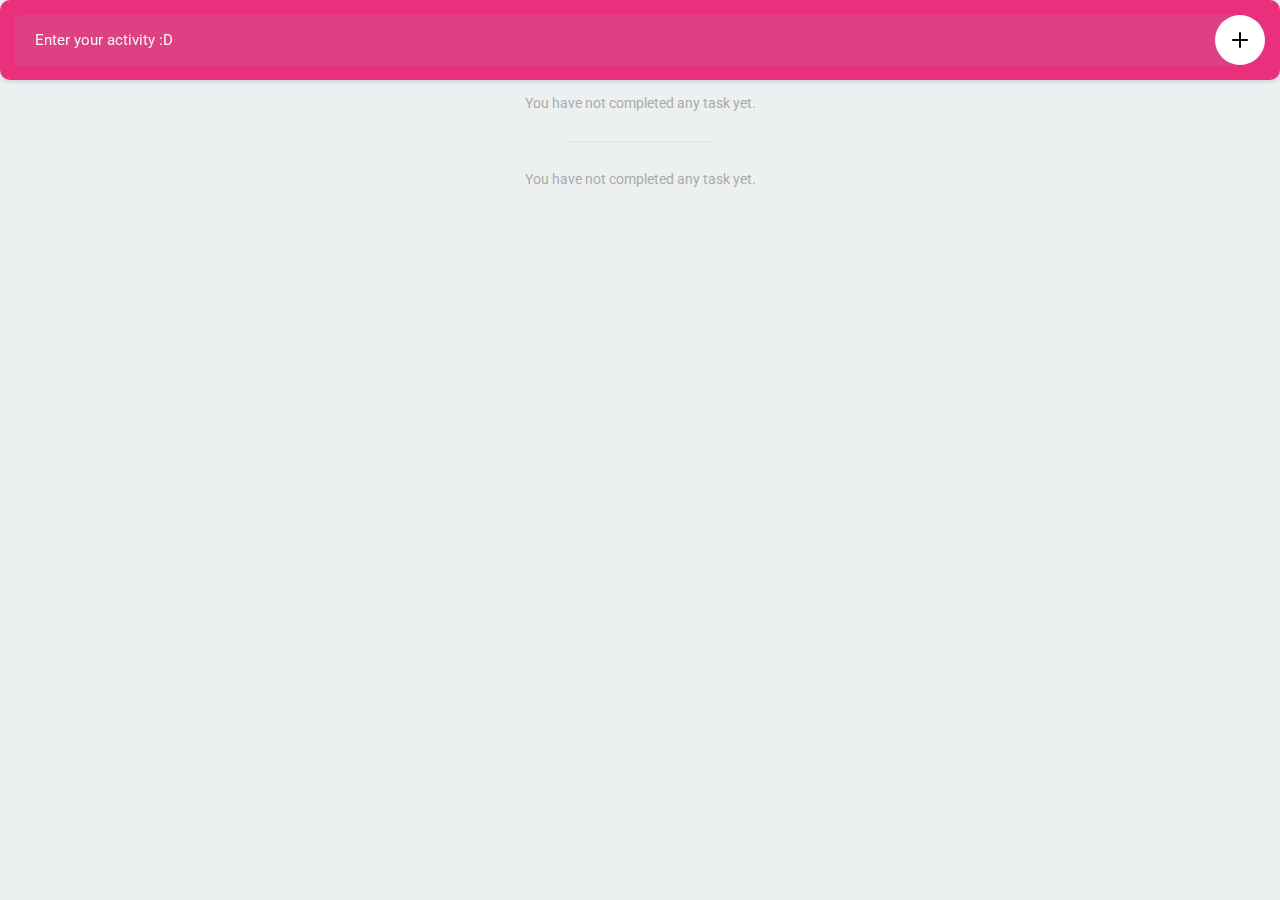
<file: app/index.html>
<!DOCTYPE html>
<head>
    <meta charset="UTF-8">
    <meta name="viewport" content="width=device-width, initial-scale=1.0">
    <title>Todo-List App</title>
    <link rel="preconnect" href="https://fonts.gstatic.com">
    <!--Roboto font-->
    <link href="https://fonts.googleapis.com/css2?family=Roboto:wght@400;500;700&display=swap" rel="stylesheet">
    <!--stylesheet-->
    <link rel="stylesheet" type="text/css" href= "resources/css/reset.css">
    <link rel="stylesheet" type="text/css" href= "resources/css/style.css">
</head>
<body>
    <header>
        <input type="text" placeholder="Enter your activity :D" id="item">
        <button id="add">
            <svg version="1.1" xmlns="http://www.w3.org/2000/svg" xmlns:xlink="http://www.w3.org/1999/xlink" x="0px" y="0px" viewBox="0 0 16 16" style="enable-background:new 0 0 16 16;" xml:space="preserve"><style type="text/css">.st0{fill:#25B99A}</style><g> <g> <path fill="st0" d="M16,8c0,0.5-0.5,1-1,1H9v6c0,0.5-0.5,1-1,1s-1-0.5-1-1V9H1C0.5,9,0,8.5,0,8s0.5-1,1-1h6V1c0-0.5,0.5-1,1-1 s1,0.5,1,1v6h6C15.5,7,16,7.5,16,8z"/> </g> </g> </svg>
        </button>
    </header>
    
    <div class="container">
        <ul class="todo" id="todo"></ul>
        <ul class="todo" id="completed"></ul>

    </div>
    <script src="resources/js/main.js"></script>
</body>
</html>
</file>
<file: app/resources/css/style.css>
@charset "UTF-8";

body {
    background: #edf0f1;
    padding: 80px 0 0 0;
  }

body, input, button {
    font-family: 'Roboto', sans-serif;
  }

  .noFill {
    fill: none;
  }

header{
    width: 100%;
    height: 80px;
    position: fixed;
    padding: 15px;

    top: 0;
    left:0;
    z-index: 5;
    background: #ea307d;
    box-shadow: 0px 2px 4px rgba(44, 62, 80, 0.15);
    border-top-left-radius: 10px;
    border-top-right-radius: 10px;
    border-bottom-left-radius: 10px;
    border-bottom-right-radius: 10px;
}

header input {
    width: 100%;
    height: 50px;
    float: left;
    background: rgba(175, 133, 154, 0.2);
    color:#fff;
    font-size: 15px;
    font-weight: 400;
    text-indent: 20px;
    border-top-left-radius: 5px;
    border-bottom-right-radius: 5px;
    border-top-right-radius: 25px;
    border-bottom-right-radius: 25px;
    border: 0px;
    box-shadow: none;
    outline: none;
    padding: 0 70px 0 0;

    -webkit-appearance: none;
    -moz-appearance: none;

}

header input::-webkit-input-placeholder {
    color: rgba(255, 255, 255, 0.75);
  }
  
  header input:-moz-input-placeholder {
    color: rgba(255, 255, 255, 0.75);
  }
  
  header input::-moz-input-placeholder {
    color: rgba(255, 255, 255, 0.75);
  }
  
  header input:-ms-input-placeholder {
    color: rgba(255, 255, 255, 0.75);
  }

header input::-webkit-input-placeholder{
    color: whitesmoke;
    opacity: 1;
}

header button{
    width: 50px;
    height: 50px;
    position: absolute;
    top: 15px;
    right: 15px;
    z-index: 2;
    border-radius: 25px;
    background: #fff;
    border: 0px;
    box-shadow: none;
    outline: none;
    cursor: pointer;
    -webkit-appearance: none;
    -moz-appearance: none;
}

header button svg {
    width: 16px;
    height: 16px;
  
    position: absolute;
    top: 50%;
    left: 50%;
  
    margin: -8px 0 0 -8px;
}

header button svg .fill {
    fill: #ea307d;
}

.container {
    width: 100%;
    float: left;
    padding: 15px;
  }
  
  ul.todo {
    width: 100%;
    float: left;
  }
  
  ul.todo li {
    width: 100%;
    min-height: 50px;
    float: left;
    font-size: 14px;
    font-weight: 500;
    color: #444;
    line-height: 22px;
  
    background: #fff;
    border-radius: 5px;
    position: relative;
    box-shadow: 0px 1px 2px rgba(44, 62, 80, 0.10);
    margin: 0 0 10px 0;
    padding: 14px 100px 14px 14px;
    word-break: break-word;
  }

  ul.todo li:last-of-type{
    margin: 0;
  }

  ul.todo li .buttons {
    width: 100px;
    height: 50px;

    position: absolute;
    top: 0;
    right: 0;
  }

  ul.todo li .buttons button{
    width: 50px;
    height: 50px;

    float: left;
    background: none;
    position: relative;
    border: 0px;
    box-shadow: none;
    outline: none;
    cursor: pointer;
  
    -webkit-appearance: none;
    -moz-appearance: none;
  }

  ul.todo li .buttons button:last-of-type:before {
    content: '';
    width: 1px;
    height: 30px;
    background: #edf0f1;
  
    position: absolute;
    top: 10px;
    left: 0;
  }

  ul.todo li .buttons button svg{
    width: 22px;
    height: 22px;
    position: absolute;
    top: 50%;
    left: 50%;
    margin: -11px 0 0 -11px;
  }

  ul.todo li .buttons button svg .fill{
    transition: fill 0.5s ease;
  }
  ul.todo li .buttons button.remove svg .fill{
    fill:#d87c90;
  }
  
  ul.todo li .buttons button.remove:hover svg .fill{
    fill: red;
  }

  ul.todo li .buttons button.done svg .fill {
    fill:  #25b99a;
  }

  ul.todo li .buttons button.done svg {
    border-radius: 11px;
    border: 1.5px solid #25b99a;
    transition: background 0.5s ease;
  }

  ul.todo li .buttons button.done:hover svg .fill{
    fill: #25b99a;
  }

  ul.todo#completed li .buttons button.done:hover svg{
    background: #25b99a;
    border: 0px;
  }

  ul.todo#completed li .buttons button.done svg .fill {
    fill: white;
  }

  ul.todo#completed li .buttons button.done svg{
    background: #25b99a;
    border: 0px;
  }

  ul.todo#completed {
    position: relative;
    padding: 60px 0 0 0;
  }
  
  ul.todo#completed:before {
    content: '';
    width: 150px;
    height: 1px;
    background: #d8e5e0;
  
    position: absolute;
    top: 30px;
    left: 50%;
  
    margin: 0 0 0 -75px;
  }
  

  ul.todo:not(#completed) li .buttons button.done:hover svg {
    background: rgba(37, 185, 154, 0.75);
    border: 0px;
  }

  ul.todo:not(#completed) li .buttons button.done:hover svg .fill {
    fill:white;
  }

  ul.todo#todo:empty:after {
    content: 'You have not completed any task yet.';
  }

  ul.todo#completed:empty:after {
    content: 'You have not completed any task yet.';
  }

  ul.todo#todo:after, ul.todo#completed:after {
    width: 100%;
    display: block;
    text-align: center;
    font-size: 14px;
    color: #aaa;
  }
</file>
